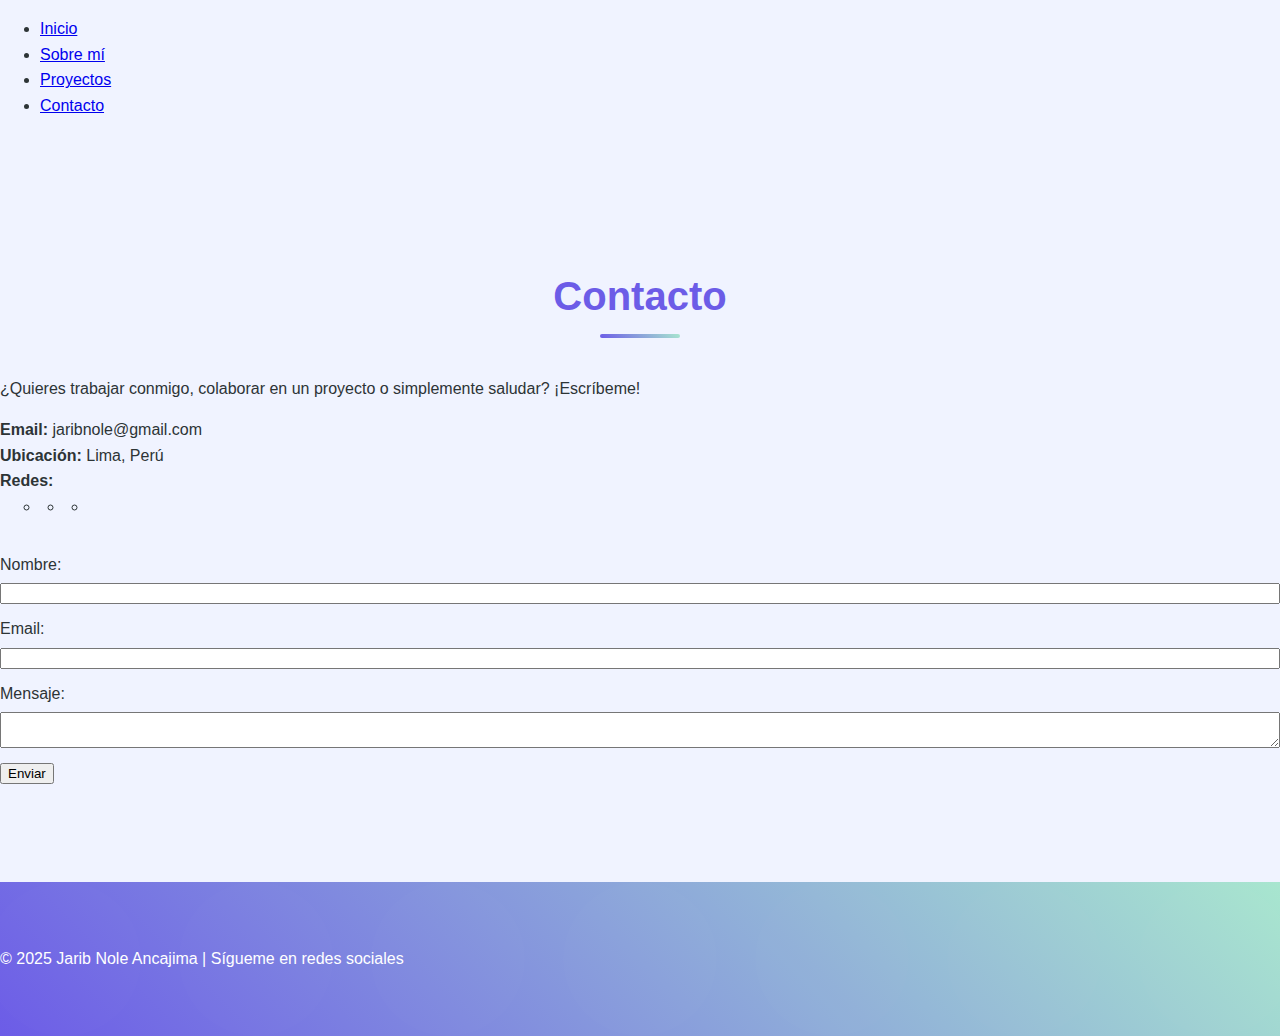
<file: contact.html>
<!DOCTYPE html>
<html lang="es">
<head>
    <meta charset="UTF-8">
    <meta name="viewport" content="width=device-width, initial-scale=1.0">
    <title>Contacto - Jarib Nole Ancajima</title>
    <link rel="stylesheet" href="css/styles.css">
    <link rel="stylesheet" href="css/responsive.css">
</head>
<body>
    <header>
        <nav>
            <ul>
                <li><a href="index.html">Inicio</a></li>
                <li><a href="about.html">Sobre mí</a></li>
                <li><a href="projects.html">Proyectos</a></li>
                <li><a href="contact.html">Contacto</a></li>
            </ul>
        </nav>
    </header>
    <main>
        <section class="contact">
            <h2>Contacto</h2>
            <div class="contact-info">
                <p>¿Quieres trabajar conmigo, colaborar en un proyecto o simplemente saludar? ¡Escríbeme!</p>
                <ul class="contact-details">
                    <li><strong>Email:</strong> jaribnole@gmail.com</li>
                    <li><strong>Ubicación:</strong> Lima, Perú</li>
                    <li><strong>Redes:</strong>
                        <ul class="social-links">
                            <li><a href="https://github.com/jaribnole" target="_blank"><img src="img/github.svg" alt="GitHub"></a></li>
                            <li><a href="https://linkedin.com/in/jaribnole" target="_blank"><img src="img/linkedin.svg" alt="LinkedIn"></a></li>
                            <li><a href="https://instagram.com/jaribnole" target="_blank"><img src="img/instagram.svg" alt="Instagram"></a></li>
                        </ul>
                    </li>
                </ul>
            </div>
            <form id="contactForm">
                <div class="form-row">
                    <label for="name">Nombre:</label>
                    <input type="text" id="name" name="name" required>
                </div>
                <div class="form-row">
                    <label for="email">Email:</label>
                    <input type="email" id="email" name="email" required>
                </div>
                <div class="form-row">
                    <label for="message">Mensaje:</label>
                    <textarea id="message" name="message" required></textarea>
                </div>
                <button type="submit">Enviar</button>
            </form>
        </section>
    </main>
    <footer>
        <p>&copy; 2025 Jarib Nole Ancajima | Sígueme en redes sociales</p>
    </footer>
    <script src="js/script.js"></script>
</body>
</html>
</file>
<file: css/styles.css>
:root {
    --primary-color: #6c5ce7;
    --secondary-color: #a8e6cf;
    --accent-color: #ff8b94;
    --text-primary: #2d3436;
    --text-secondary: #636e72;
    --bg-light: #ffffff;
    --bg-soft: #f0f3ff;
    --gradient-primary: linear-gradient(45deg, #6c5ce7, #a8e6cf);
    --shadow-soft: 0 10px 30px rgba(108, 92, 231, 0.1);
    --shadow-strong: 0 15px 40px rgba(108, 92, 231, 0.2);
}

body {
    font-family: 'Poppins', 'Segoe UI', Arial, sans-serif;
    margin: 0;
    padding: 0;
    background: var(--bg-soft);
    color: var(--text-primary);
    min-height: 100vh;
    line-height: 1.6;
    scroll-behavior: smooth;
}

/* Navbar Styles */
.navbar {
    background: rgba(255, 255, 255, 0.95);
    backdrop-filter: blur(10px);
    padding: 1rem;
    transition: all 0.3s ease;
    box-shadow: var(--shadow-soft);
}

.navbar-scrolled {
    box-shadow: var(--shadow-strong);
    background: var(--bg-light);
}

.navbar-brand {
    color: var(--primary-color);
    font-weight: 700;
    font-size: 1.5rem;
}

.nav-link {
    color: var(--text-primary);
    font-weight: 500;
    padding: 0.5rem 1rem;
    transition: all 0.3s ease;
    margin: 0 0.25rem;
}

.nav-link:hover {
    color: var(--primary-color);
    transform: translateY(-2px);
}
/* Hero Section */
.hero-section {
    background: var(--gradient-primary);
    position: relative;
    overflow: hidden;
    padding: 6rem 0;
}

.hero-section::before {
    content: '';
    position: absolute;
    top: 0;
    left: 0;
    right: 0;
    bottom: 0;
    background: url('data:image/svg+xml,<svg xmlns="http://www.w3.org/2000/svg" viewBox="0 0 100 100"><circle cx="50" cy="50" r="40" fill="%23ffffff10"/></svg>') center/20% repeat;
    opacity: 0.1;
}

.hero-content {
    position: relative;
    z-index: 2;
}

.hero-content h1 {
    font-size: 3.5rem;
    color: var(--bg-light);
    margin-bottom: 1rem;
    line-height: 1.2;
    text-shadow: 2px 2px 4px rgba(0,0,0,0.1);
}

.hero-content .lead {
    color: var(--bg-light);
    opacity: 0.9;
    font-size: 1.5rem;
    margin-bottom: 2rem;
}

.profile-img {
    width: 300px;
    height: 300px;
    border-radius: 30px;
    object-fit: cover;
    box-shadow: var(--shadow-strong);
    border: 5px solid var(--bg-light);
    transform: rotate(-3deg);
    transition: all 0.5s ease;
}

.profile-img:hover {
    transform: rotate(0deg) scale(1.02);
}
.social-links {
    display: flex;
    gap: 1.5rem;
    margin-bottom: 2rem;
}

.social-links a {
    color: var(--bg-light);
    opacity: 0.8;
    transition: all 0.3s ease;
}

.social-links a:hover {
    opacity: 1;
    transform: translateY(-5px);
}

/* Section Styles */
section {
    padding: 6rem 0;
    position: relative;
}

section h2 {
    font-size: 2.5rem;
    color: var(--primary-color);
    text-align: center;
    margin-bottom: 3rem;
    position: relative;
}

section h2::after {
    content: '';
    position: absolute;
    bottom: -10px;
    left: 50%;
    transform: translateX(-50%);
    width: 80px;
    height: 4px;
    background: var(--gradient-primary);
    border-radius: 2px;
}
@keyframes fadeIn {
    from { opacity: 0; transform: translateY(30px); }
    to { opacity: 1; transform: translateY(0); }
}
/* Skill Cards */
.skill-card {
    background: var(--bg-light);
    padding: 2rem;
    border-radius: 20px;
    text-align: center;
    transition: all 0.3s ease;
    box-shadow: var(--shadow-soft);
    border: 2px solid transparent;
}

.skill-card:hover {
    transform: translateY(-10px);
    border-color: var(--secondary-color);
    box-shadow: var(--shadow-strong);
}

.card-icon {
    color: var(--primary-color);
    margin-bottom: 1.5rem;
}

.skill-card h3 {
    color: var(--primary-color);
    margin-bottom: 1rem;
}

.skill-card ul li {
    margin-bottom: 0.5rem;
    color: var(--text-secondary);
}

/* Experience Cards */
.experience-card {
    margin-bottom: 2rem;
}

.experience-card .card {
    border: none;
    border-radius: 15px;
    box-shadow: var(--shadow-soft);
    transition: all 0.3s ease;
}

.experience-card .card:hover {
    transform: translateY(-5px);
    box-shadow: var(--shadow-strong);
}
.testimonials blockquote {
    background: #ffe0b2;
    border-left: 6px solid #ff9800;
    margin: 18px 0;
    padding: 18px 24px;
    border-radius: 10px;
    font-style: italic;
    color: #222;
}
.music audio, .music-projects audio {
    width: 100%;
    margin-top: 10px;
}
.about-flex {
    display: flex;
    gap: 40px;
    align-items: center;
    flex-wrap: wrap;
}
.about-info {
    min-width: 250px;
}
.project-list {
    display: flex;
    gap: 30px;
    flex-wrap: wrap;
    justify-content: center;
}
.project {
    background: #fafafa;
    border-radius: 14px;
    box-shadow: 0 2px 12px rgba(255,152,0,0.10);
    padding: 24px;
    width: 270px;
    text-align: center;
    transition: transform 0.2s, box-shadow 0.2s;
    position: relative;
}
.project:hover {
    transform: translateY(-8px) scale(1.03);
    box-shadow: 0 8px 32px rgba(255,152,0,0.18);
}
.project img {
    width: 100%;
    border-radius: 10px;
    margin-bottom: 14px;
    box-shadow: 0 2px 8px rgba(255,152,0,0.10);
}
.tech-list {
    justify-content: center;
    margin-bottom: 10px;
}
.project-link {
    display: inline-block;
    margin-top: 10px;
    padding: 8px 18px;
    background: #ff9800;
    color: #fff;
    border-radius: 8px;
    text-decoration: none;
    font-weight: bold;
    transition: background 0.3s;
}
.project-link:hover {
    background: #e67e22;
}
.music-list {
    display: flex;
    gap: 30px;
    flex-wrap: wrap;
    justify-content: center;
}
.music-item {
    background: #fafafa;
    border-radius: 10px;
    box-shadow: 0 1px 4px rgba(0,0,0,0.06);
    padding: 18px;
    width: 270px;
    text-align: center;
}
.contact-info {
    margin-bottom: 24px;
}
.contact-details {
    list-style: none;
    padding: 0;
    margin: 0;
}
.form-row {
    display: flex;
    flex-direction: column;
    gap: 6px;
    margin-bottom: 12px;
}
/* Contact Form */
.form-control {
    border: 2px solid var(--secondary-color);
    border-radius: 15px;
    padding: 1rem;
    transition: all 0.3s ease;
}

.form-control:focus {
    border-color: var(--primary-color);
    box-shadow: 0 0 0 0.2rem rgba(108, 92, 231, 0.25);
}

.btn-primary {
    background: var(--gradient-primary);
    border: none;
    padding: 1rem 2rem;
    border-radius: 50px;
    font-weight: 600;
    transition: all 0.3s ease;
}

.btn-primary:hover {
    transform: translateY(-3px);
    box-shadow: var(--shadow-strong);
}

/* Footer */
footer {
    background: var(--gradient-primary);
    color: var(--bg-light);
    padding: 3rem 0;
    position: relative;
    overflow: hidden;
}

footer::before {
    content: '';
    position: absolute;
    top: 0;
    left: 0;
    right: 0;
    bottom: 0;
    background: url('data:image/svg+xml,<svg xmlns="http://www.w3.org/2000/svg" viewBox="0 0 100 100"><circle cx="50" cy="50" r="40" fill="%23ffffff10"/></svg>') center/15% repeat;
    opacity: 0.1;
}

footer a {
    color: var(--bg-light);
    margin: 0 0.5rem;
    transition: all 0.3s ease;
}

footer a:hover {
    color: var(--secondary-color);
    transform: translateY(-3px);
}

/* Animations */
@keyframes fadeUp {
    from {
        opacity: 0;
        transform: translateY(20px);
    }
    to {
        opacity: 1;
        transform: translateY(0);
    }
}

.animate-in {
    animation: fadeUp 0.6s ease forwards;
}

/* Dark Mode */
.dark-mode {
    --bg-soft: #1a1a2e;
    --bg-light: #2d3436;
    --text-primary: #ffffff;
    --text-secondary: #a0a0a0;
    --shadow-soft: 0 10px 30px rgba(0, 0, 0, 0.2);
    --shadow-strong: 0 15px 40px rgba(0, 0, 0, 0.3);
}

/* Responsive Design */
@media (max-width: 1024px) {
    .hero-content h1 {
        font-size: 3rem;
    }

    .profile-img {
        width: 250px;
        height: 250px;
    }
}

@media (max-width: 768px) {
    .hero-section {
        padding: 4rem 0;
    }

    .hero-content h1 {
        font-size: 2.5rem;
    }

    .hero-content .lead {
        font-size: 1.2rem;
    }

    section {
        padding: 4rem 0;
    }

    section h2 {
        font-size: 2rem;
    }
}

@media (max-width: 576px) {
    .hero-content h1 {
        font-size: 2rem;
    }

    .profile-img {
        width: 200px;
        height: 200px;
    }

    .social-links {
        gap: 1rem;
    }

    .skill-card {
        padding: 1.5rem;
    }
}
</file>
<file: css/responsive.css>
@media (max-width: 900px) {
    .project-list {
        flex-direction: column;
        align-items: center;
    }
    .project {
        width: 90%;
        margin-bottom: 20px;
    }
    .intro, .about, .projects, .contact {
        padding: 15px;
    }
}
@media (max-width: 600px) {
    header {
        padding: 10px 0;
    }
    nav ul {
        flex-direction: column;
        gap: 10px;
    }
    .profile-img {
        width: 80px;
        height: 80px;
    }
    .intro, .about, .projects, .contact {
        margin: 10px auto;
        padding: 10px;
    }
    footer {
        padding: 10px 0;
    }
}
</file>
